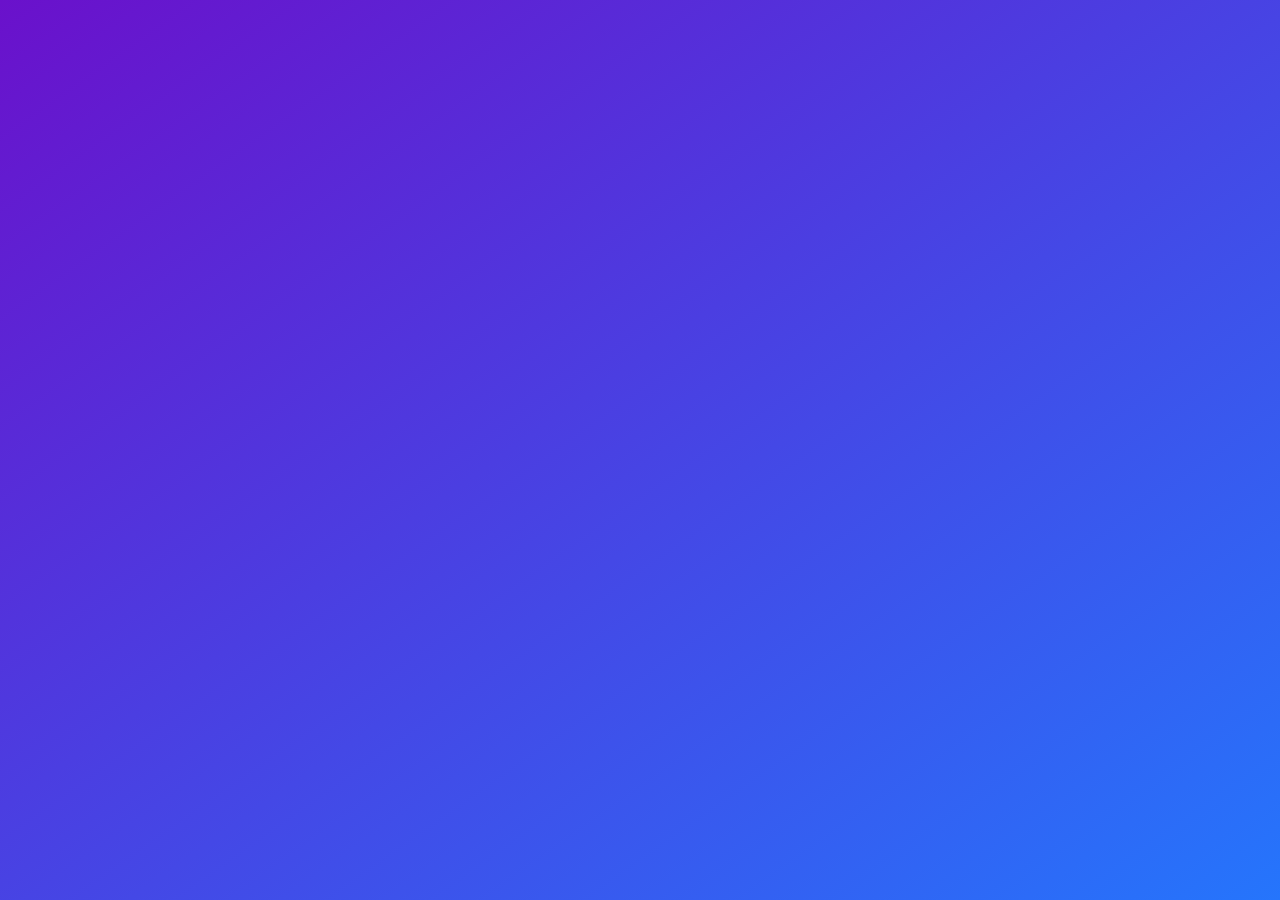
<file: first.html>
<!DOCTYPE html>
<html lang="en">
<head>
    <meta charset="UTF-8">
    <meta name="viewport" content="width=device-width, initial-scale=1.0">
    <title>Ultimate French Language Quiz</title>
    <meta name="title" content="French Quiz TCF - Test Your French Language Skills">
    <meta name="description" content="Interactive French language quiz platform for TCF exam preparation. Practice grammar, vocabulary, and comprehension with levels from A1 to C2.">
    <meta name="keywords" content="French quiz, TCF exam, French language test, French grammar, French vocabulary, language learning, French comprehension, A1, A2, B1, B2, C1, C2">
    <meta name="authors" content="Ikram El Benallali, Issam Mahtaj, Omar Zariah">
    <meta name="robots" content="index, follow">
    <meta name="language" content="French">
    <link rel="stylesheet" href="css/styles.css">
    <style>
        .quiz-container {
            max-width: 100%;
            padding: 1rem;
            margin: 0 auto;
        }

        @media (min-width: 768px) {
            .quiz-container {
                max-width: 800px;
                padding: 2rem;
            }
        }

        .quiz-header {
            padding: 1rem;
            text-align: center;
        }

        .quiz-title {
            font-size: 1.75rem;
            margin-bottom: 1rem;
        }

        @media (min-width: 768px) {
            .quiz-title {
                font-size: 2.5rem;
            }
        }

        .intro-card,
        .question-card,
        .result-card {
            padding: 1.25rem;
            margin: 1rem auto;
            width: 100%;
            max-width: 600px;
            border-radius: 12px;
            box-shadow: 0 4px 6px rgba(0, 0, 0, 0.1);
        }

        .intro-text {
            font-size: 1rem;
            line-height: 1.5;
        }

        @media (min-width: 768px) {
            .intro-text {
                font-size: 1.125rem;
            }
        }

        .button {
            width: 100%;
            max-width: 300px;
            margin: 1rem auto;
            padding: 0.75rem 1.5rem;
            display: block;
        }

        .answers-container {
            display: grid;
            gap: 0.75rem;
            margin: 1rem 0;
        }

        @media (min-width: 768px) {
            .answers-container {
                gap: 1rem;
            }
        }

        .question-status {
            font-size: 0.875rem;
            margin-bottom: 1rem;
        }

        @media (min-width: 768px) {
            .question-status {
                font-size: 1rem;
            }
        }

        .final-score-text {
            font-size: 1.5rem;
            margin-bottom: 1rem;
        }

        .level-description {
            font-size: 1rem;
            line-height: 1.5;
        }

        @media (min-width: 768px) {
            .final-score-text {
                font-size: 2rem;
            }
            
            .level-description {
                font-size: 1.125rem;
            }
        }
    </style>
    <link href="https://fonts.googleapis.com/css2?family=Poppins:wght@400;600&display=swap" rel="stylesheet">
</head>
<body>
    <div id="app" class="quiz-container">
        <header class="quiz-header">
            <h1 class="quiz-title">French Quiz TCF</h1>
        </header>
        
        <main class="quiz-main">
            <section id="intro-section" class="intro-section">
                <div class="intro-card">
                    <p class="intro-text">Test your French language skills with our engaging quiz. Click the button below to start and discover your proficiency level!</p>
                    <button id="start-quiz" class="button start-quiz-button">Start Quiz</button>
                </div>
            </section>
            <section id="question-section" class="hidden question-section">
                <div class="question-card">
                    <div id="question-status" class="question-status"></div>
                    <div id="question-text" class="question-text"></div>
                    <div id="answers-container" class="answers-container"></div>
                    <button id="next-question" class="button next-question-button hidden">Next Question</button>
                </div>
            </section>
            <section id="result-section" class="hidden result-section">
                <div class="result-card">
                    <div class="result-summary">
                        <h2 id="final-score" class="final-score-text"></h2>
                        <p id="level-description" class="level-description"></p>
                    </div>
                    <button id="restart-quiz" class="button restart-quiz-button">Restart Quiz</button>
                </div>
            </section>
        </main>
    </div>
    
    <script src="js/script.js"></script>
    <script src="js/user.js"></script>
</body>
</html>
</file>
<file: css/styles.css>
/* General Styles */
body {
    font-family: 'Poppins', sans-serif;
    background: linear-gradient(to bottom right, #6a11cb, #2575fc);
    color: #ffffff;
    margin: 0;
    padding: 0;
    display: flex;
    justify-content: center;
    align-items: center;
    height: 100vh;
    overflow: hidden;
}

.quiz-container {
    display: none;
    background-color: rgba(255, 255, 255, 0.1);
    padding: 40px;
    border-radius: 20px;
    box-shadow: 0 15px 35px rgba(0, 0, 0, 0.2);
    width: 100%;
    max-width: 800px;
    backdrop-filter: blur(10px);
}

.quiz-header {
    text-align: center;
    margin-bottom: 40px;
}

.quiz-title {
    font-size: 40px;
    font-weight: 600;
    color: #ffffff;
}

/* Intro Section */
.intro-card {
    background-color: rgba(255, 255, 255, 0.2);
    padding: 30px;
    border-radius: 15px;
    box-shadow: 0 10px 25px rgba(0, 0, 0, 0.1);
}

.intro-text {
    font-size: 20px;
    line-height: 1.6;
    margin-bottom: 25px;
    color: #e0e0e0;
}

.button {
    background-color: #ffcc00;
    color: #333;
    border: none;
    padding: 15px 35px;
    font-size: 18px;
    font-weight: 600;
    border-radius: 50px;
    cursor: pointer;
    transition: all 0.3s ease;
    box-shadow: 0 5px 15px rgba(0, 0, 0, 0.2);
}

.button:hover {
    background-color: #e6b800;
    transform: translateY(-3px);
    box-shadow: 0 8px 20px rgba(0, 0, 0, 0.3);
}

.hidden {
    display: none;
}

/* Question Section */
.question-card {
    background-color: rgba(255, 255, 255, 0.2);
    padding: 30px;
    border-radius: 15px;
    box-shadow: 0 10px 25px rgba(0, 0, 0, 0.1);
}

.question-status {
    font-size: 18px;
    margin-bottom: 15px;
    color: #ffffff;
    opacity: 0.9;
}

.question-text {
    font-size: 28px;
    margin-bottom: 25px;
    font-weight: 600;
    color: #ffffff;
}

.answers-container {
    display: grid;
    grid-template-columns: 1fr 1fr;
    gap: 20px;
}

.answer-button {
    background-color: rgba(255, 255, 255, 0.3);
    border: none;
    padding: 20px;
    border-radius: 12px;
    cursor: pointer;
    transition: background-color 0.3s ease, transform 0.3s ease;
    font-size: 18px;
    color: #ffffff;
    text-align: center;
}

.answer-button:hover {
    background-color: rgba(255, 255, 255, 0.5);
    transform: translateY(-3px);
}

/* .answer-button.correct {
    background-color: #28a745 !important;
    color: #ffffff;
} */

/* .answer-button.incorrect {
    background-color: #dc3545 !important;
    color: #ffffff;
} */

/* Result Section */
.result-card {
    background-color: rgba(255, 255, 255, 0.2);
    padding: 30px;
    border-radius: 15px;
    box-shadow: 0 10px 25px rgba(0, 0, 0, 0.1);
}

.result-summary {
    text-align: center;
    margin-bottom: 20px;
}

.final-score-text {
    font-size: 32px;
    font-weight: 600;
    color: #ffcc00;
}

.level-description {
    font-size: 20px;
    color: #e0e0e0;
}

.restart-quiz-button {
    background-color: #ff4757;
}

.restart-quiz-button:hover {
    background-color: #e84141;
}

/* Responsive Design */
@media (max-width: 768px) {
    .quiz-container {
        width: 90%;
        padding: 20px;
    }

    .quiz-title {
        font-size: 28px;
    }

    .intro-text {
        font-size: 18px;
    }

    .question-text {
        font-size: 24px;
    }

    .button {
        font-size: 16px;
        padding: 12px 25px;
    }

    .answer-button {
        font-size: 16px;
        padding: 15px;
    }

    .answers-container {
        grid-template-columns: 1fr;
    }
}
</file>
